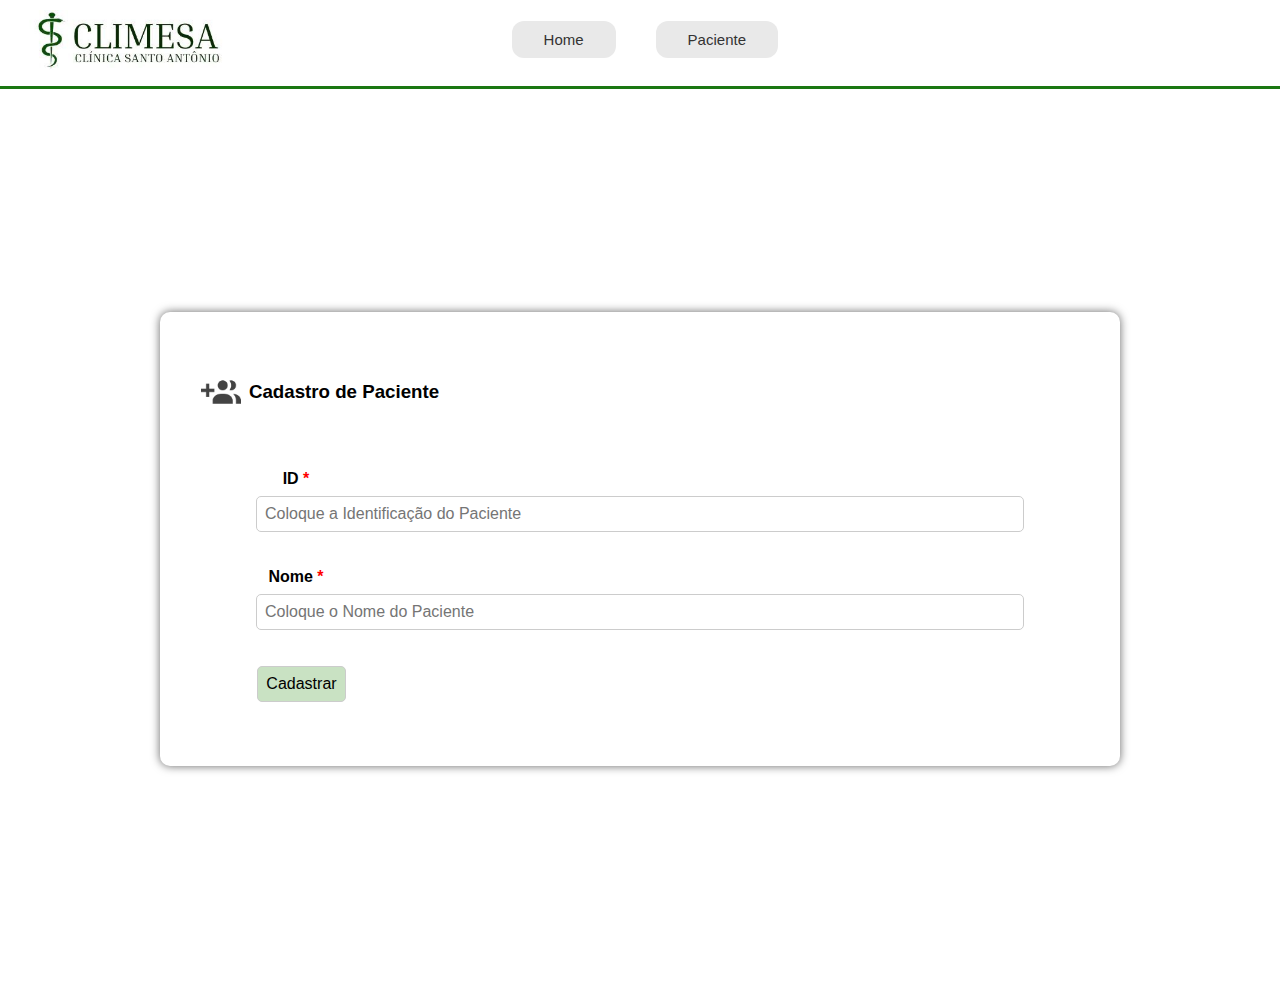
<file: Frontend/html/home.html>
<!DOCTYPE html>
<html lang="pt-br">
<head>
    <meta charset="utf-8">
    <meta http-equiv="X-UA-Compatible" content="IE=edge">
    <title>Home</title>
    <meta name="viewport" content="width=device-width, initial-scale=1">
    <link rel="stylesheet" href="../css/style.css">
</head>
<body>
    <header>
        <div class="header-container">
            <img src="../img/logo.jpg" alt="Logo da Empresa" class="logo"> 
            <nav class="navbar">   
                <ul>
                    <li><a href="#">Home</a></li>
                    <li><a href="paciente.html">Paciente</a></li>
                </ul>
            </nav>
        </div>
    </header>

    <div class="container">
        <div class="card">
            <h3><img src="../img/Add Pacientes.png" alt="Ícone"> Cadastro de Paciente</h3>
            <form name="Cadastro" id="cadastroForm">
                <label for="ID">ID <span>*</span></label>
                <input type="text" class="ID" name="ID" required placeholder="Coloque a Identificação do Paciente"><br><br>
                <label for="Nome">Nome <span>*</span></label>
                <input type="text" class="Nome" name="Nome" required placeholder="Coloque o Nome do Paciente"><br><br>
                <input type="submit" class="Button" name="enviar" value="Cadastrar">
            </form>
        </div>
    </div>
    <script src="../js/home.js"></script>
</body>
</html>
</file>
<file: Frontend/css/style.css>
body {
    font-family: Arial, sans-serif;
    margin: 0;
    padding: 0;
}

header {
    background-color: #ffffff;
    padding: 0.625rem 1.25rem; 
    border-bottom: 0.2rem solid #1A7712; 
    padding-bottom: 1rem;
}

.header-container {
    display: flex;
    align-items: center;
    justify-content: space-between;
}

.logo {
    height: 3.75rem; 
}

.navbar {
    flex-grow: 1;
    display: flex;
    justify-content: center;
}

.navbar ul {
    list-style-type: none;
    margin: 0;
    padding: 0;
    display: flex;
    margin-right: 15rem;

}

.navbar li {
    margin: 0 1.25rem; 
}

.navbar a {
    text-decoration: none;
    color: #333;
    font-size: 0.9375rem; 
    background-color: #E9E9E9;
    padding: 0.65rem 2rem; 
    border-radius: 0.75rem; 
}

.navbar a:hover {
    background-color: #C9E2C3; 
}

span {
    color: red;
}

.container {
    display: flex;
    justify-content: center;
    align-items: center;
    height: 100vh;
}

.card {
    background-color: #ffffff;
    box-shadow: 0px 0px 10px rgba(0, 0, 0, 0.6); 
    border-radius: 10px;
    width: 90%;
    max-width: 60rem;
    text-align: center;
}

.card h3 {
    display: flex;
    align-items: center;
    justify-content: center;
    margin-bottom: 1rem;
    padding: 2rem;
    height: 3.75rem; 
    margin-right: 40rem;

}

.card h3 img {
    margin-right: 0.5rem;
    height: 2.5rem; 
    width: auto;
    
}

.card form {
    display: flex;
    flex-direction: column;
    
}

.card form label {
    font-weight: bold;
    margin-bottom: 0.5rem;
    margin-right: 43rem;
}

.card form input[type="text"],
.card form input[type="submit"] {
    padding: 0.5rem; 
    margin-bottom: 1rem;
    border: 1px solid #ccc;
    border-radius: 5px;
    font-size: 1rem;
    width: 80%; 
    box-sizing: border-box;
    display: block; 
    margin: 0 auto; 
}

.card form input[type="submit"] {
    width: auto;
    margin-bottom: 4rem;
    margin-right: 48.4rem;
}

.card form input[type="submit"] {
    background-color: #C9E2C3;
    color: #000000;
    cursor: pointer;

}

.card form input[type="submit"]:hover {
    background-color: #95bfa9;
}



input.error {
    border-color: red;
}

input.error::placeholder {
    color: red;
}



.completed {
    text-decoration: line-through;
}

.Biblioteca {
    background-color: #fff;
    padding: 1.875rem 1.25rem; /* 30px -> 1.875rem, 20px -> 1.25rem */
    margin-top: 3.75rem; /* 60px -> 3.75rem */
    border-radius: 0.625rem; /* 10px -> 0.625rem */
    box-shadow: 0rem 0rem 0.625rem rgba(0, 0, 0, 0.6); /* 0px 0px 10px -> 0rem 0rem 0.625rem */
    width: 60rem;
    margin-left: auto;
    margin-right: auto;
}

.task-item {
    display: flex;
    justify-content: space-between;
    align-items: center;
    background-color: #f9f9f9;
    padding: 1rem;
    margin-bottom: 1rem;
    border-radius: 0.625rem;
    box-shadow: 0px 2px 4px rgba(0, 0, 0, 0.1);
}

.task-item p {
    margin: 0;
    font-size: 1rem;
    color: #333;
}

.patient-info {
    display: flex;
    gap: 1rem; /* Ajusta o valor conforme necessário para o espaçamento desejado */
}

.task-item i {
    color: #ff6b6b;
    cursor: pointer;
    font-size: 1.25rem;
}

.task-item i:hover {
    color: #ff4c4c;
}

.search-container, .sort-container {
    margin: 2rem auto;
    text-align: center;
}

#searchInput {
    padding: 0.5rem;
    font-size: 1rem;
    width: 20rem;
    border: 1px solid #ccc;
    border-radius: 0.25rem;
}

#searchButton {
    padding: 0.5rem 1rem;
    font-size: 1rem;
    border: none;
    background-color: #C9E2C3;
    color: rgb(0, 0, 0);
    border-radius: 0.25rem;
    cursor: pointer;
}

#searchButton:hover {
    background-color: #95bfa9;
}

.sort-container label {
    margin-right: 1rem;
    font-size: 1rem;
    cursor: pointer;
}
</file>
